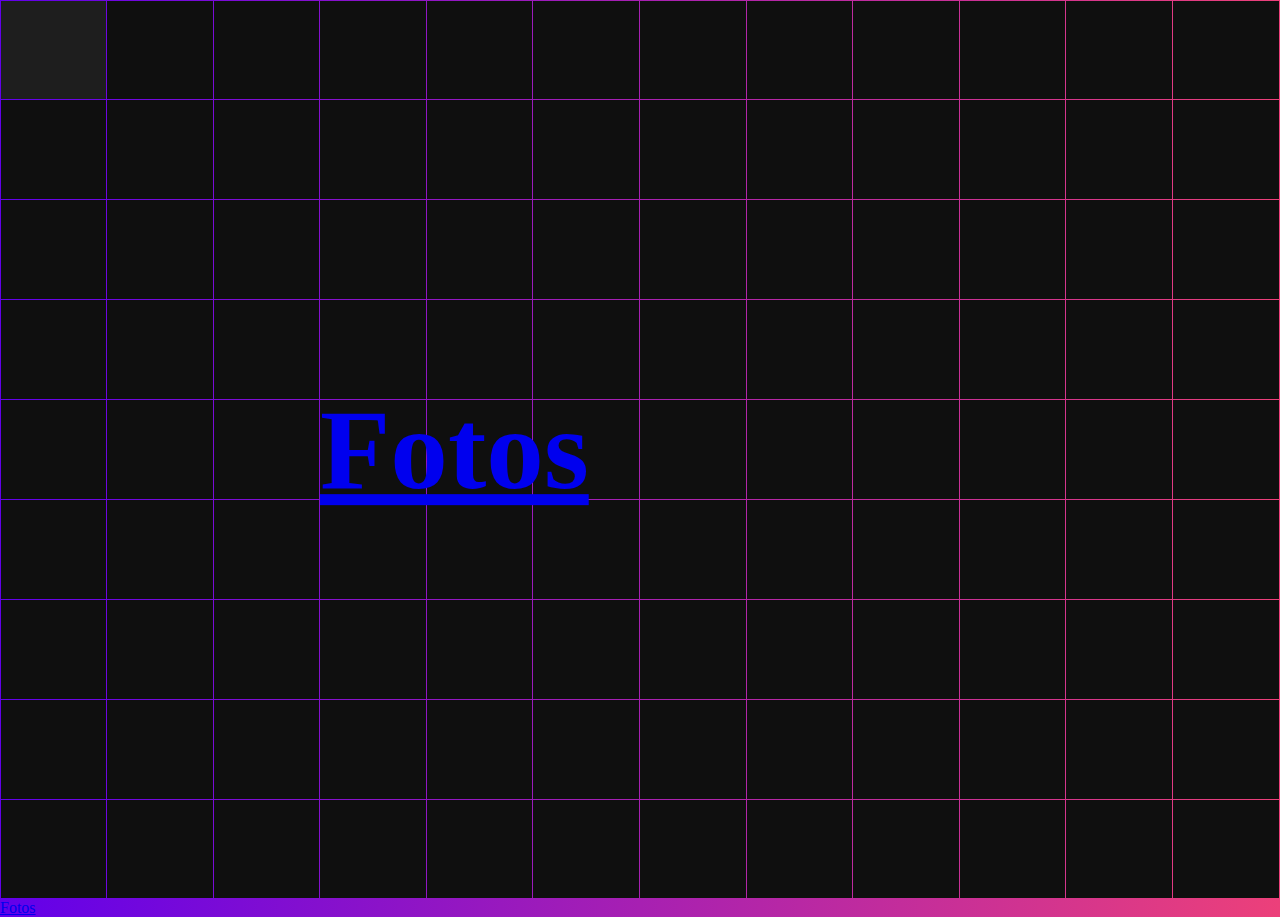
<file: index.html>
<div id="tiles"></div>
<i id="icon" class="fa-solid fa-chess centered"></i>

<a href="/Fotos/fotoindex.html">Fotos</a>

<!--link to Fotos -->
 <h1 id="title" class="centered">
    <span class="fancy">
      <a href="Fotos">Fotos</a>
    </span>
 </h1>

<!--link to css and js -->
<head>
  <link rel="stylesheet" href="index.css">
  <script src="anime.min.js"></script>
<head>
<body>
  <script src="mainsite/index.js"></script> 
<body>
</file>
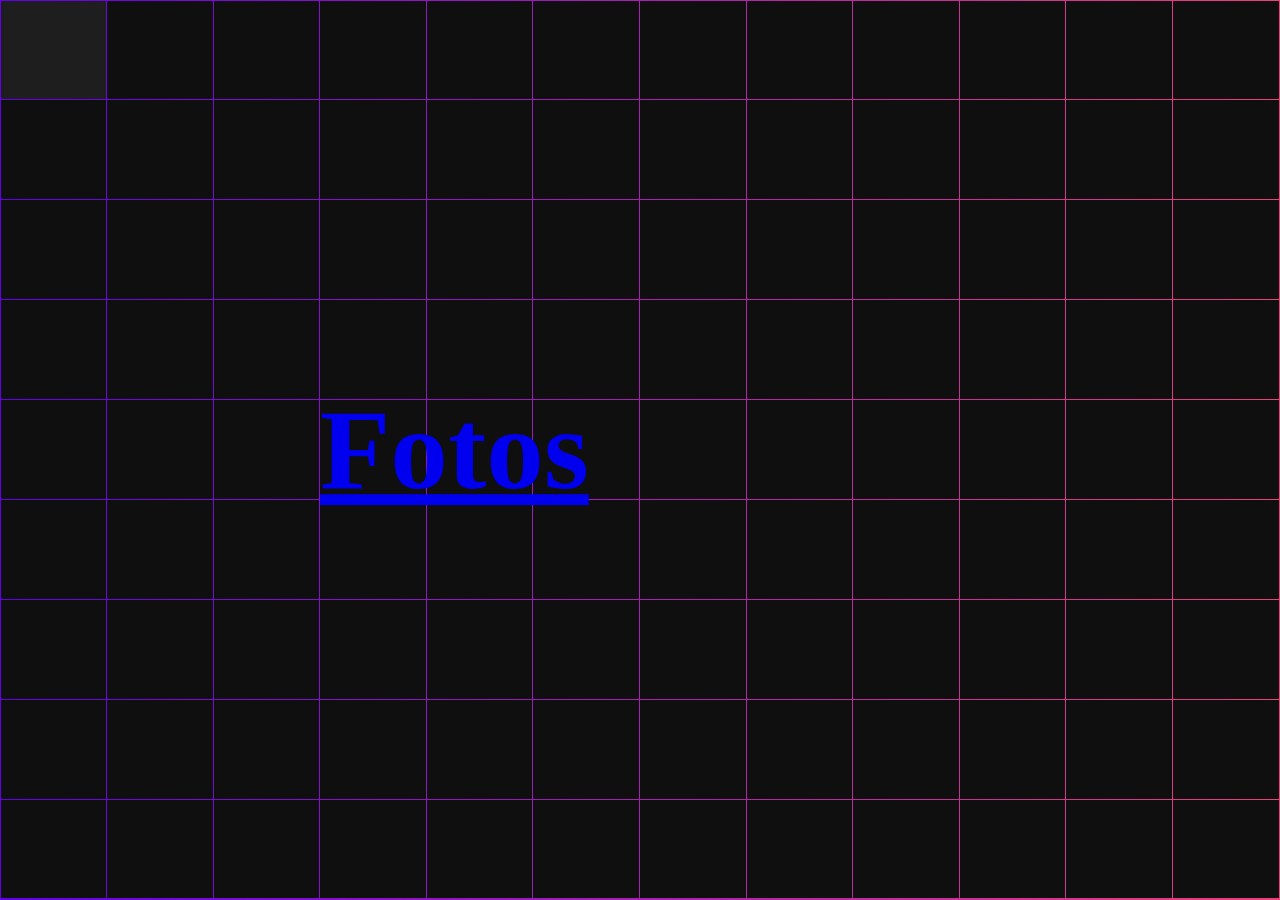
<file: A Main Site/index.html>
<div id="tiles"></div>
<i id="icon" class="fa-solid fa-chess centered"></i>

<!--link to Fotos -->
 <h1 id="title" class="centered">
    <span class="fancy">
      <a href="Fotos">Fotos</a>
    </span>
 </h1>

<!--link to css and js -->
<head>
  <link rel="stylesheet" href="index.css">
  <script src="anime.min.js"></script>
<head>
<body>
  <script src="index.js"></script> 
<body>
</file>
<file: index.css>
:root {
    --g1: rgb(98, 0, 234);
    --g2: rgb(236, 64, 122);
  }
  
  @keyframes background-pan {
    from {
      background-position: 0% center;
    }
    
    to {
      background-position: -200% center;
    }
  }
  
  body {
    animation: background-pan 10s linear infinite;
    background: linear-gradient(
      to right,
      var(--g1),
      var(--g2),
      var(--g1)
    );
    background-size: 200%;
    height: 100vh;
    overflow: hidden;
    margin: 0px;
  }
  
  body.toggled {
    animation: none;
  }
  
  body.toggled > #title {
    opacity: 0;
  }
  
  body.toggled > #icon {
    opacity: 1;
  }
  
  body.toggled > #tiles > .tile:hover {
    opacity: 0.1 !important;
  }
  
  .centered {
    left: 50%;
    position: absolute;
    top: 50%;
    transform: translate(-50%, -50%);
  }
  
  #tiles {
    height: calc(100vh - 1px);
    width: calc(100vw - 1px);
    position: relative;
    z-index: 2;
    
    display: grid;
    grid-template-columns: repeat(var(--columns), 1fr);
    grid-template-rows: repeat(var(--rows), 1fr);
  }
  
  .tile {
    cursor: pointer;
    position: relative;
  }
  
  .tile:hover:before {
    background-color: rgb(30, 30, 30);
  }
  
  .tile:before {
    background-color: rgb(15, 15, 15);
    content: "";
    inset: 0.5px;
    position: absolute;
  }
  
  #title {
    color: white;
    font-family: "Rubik", sans-serif;
    font-size: 6vw;
    margin: 0px;
    pointer-events: none;
    transition: opacity 1200ms ease;
    width: 50vw;
    z-index: 3;
  }
  
  #title > .fancy {
    color: var(--g2);
    font-family: 'Dancing Script', cursive;
    font-size: 1.5em;
    line-height: 0.9em;
  }
  
  #icon {
    color: rgba(255, 255, 255, 0.15);
    font-size: 80vmin;
    opacity: 0;
    pointer-events: none;
    transition: opacity 1200ms ease;
    z-index: 1;
  }
</file>
<file: A Main Site/index.css>
:root {
    --g1: rgb(98, 0, 234);
    --g2: rgb(236, 64, 122);
  }
  
  @keyframes background-pan {
    from {
      background-position: 0% center;
    }
    
    to {
      background-position: -200% center;
    }
  }
  
  body {
    animation: background-pan 10s linear infinite;
    background: linear-gradient(
      to right,
      var(--g1),
      var(--g2),
      var(--g1)
    );
    background-size: 200%;
    height: 100vh;
    overflow: hidden;
    margin: 0px;
  }
  
  body.toggled {
    animation: none;
  }
  
  body.toggled > #title {
    opacity: 0;
  }
  
  body.toggled > #icon {
    opacity: 1;
  }
  
  body.toggled > #tiles > .tile:hover {
    opacity: 0.1 !important;
  }
  
  .centered {
    left: 50%;
    position: absolute;
    top: 50%;
    transform: translate(-50%, -50%);
  }
  
  #tiles {
    height: calc(100vh - 1px);
    width: calc(100vw - 1px);
    position: relative;
    z-index: 2;
    
    display: grid;
    grid-template-columns: repeat(var(--columns), 1fr);
    grid-template-rows: repeat(var(--rows), 1fr);
  }
  
  .tile {
    cursor: pointer;
    position: relative;
  }
  
  .tile:hover:before {
    background-color: rgb(30, 30, 30);
  }
  
  .tile:before {
    background-color: rgb(15, 15, 15);
    content: "";
    inset: 0.5px;
    position: absolute;
  }
  
  #title {
    color: white;
    font-family: "Rubik", sans-serif;
    font-size: 6vw;
    margin: 0px;
    pointer-events: none;
    transition: opacity 1200ms ease;
    width: 50vw;
    z-index: 3;
  }
  
  #title > .fancy {
    color: var(--g2);
    font-family: 'Dancing Script', cursive;
    font-size: 1.5em;
    line-height: 0.9em;
  }
  
  #icon {
    color: rgba(255, 255, 255, 0.15);
    font-size: 80vmin;
    opacity: 0;
    pointer-events: none;
    transition: opacity 1200ms ease;
    z-index: 1;
  }
</file>
